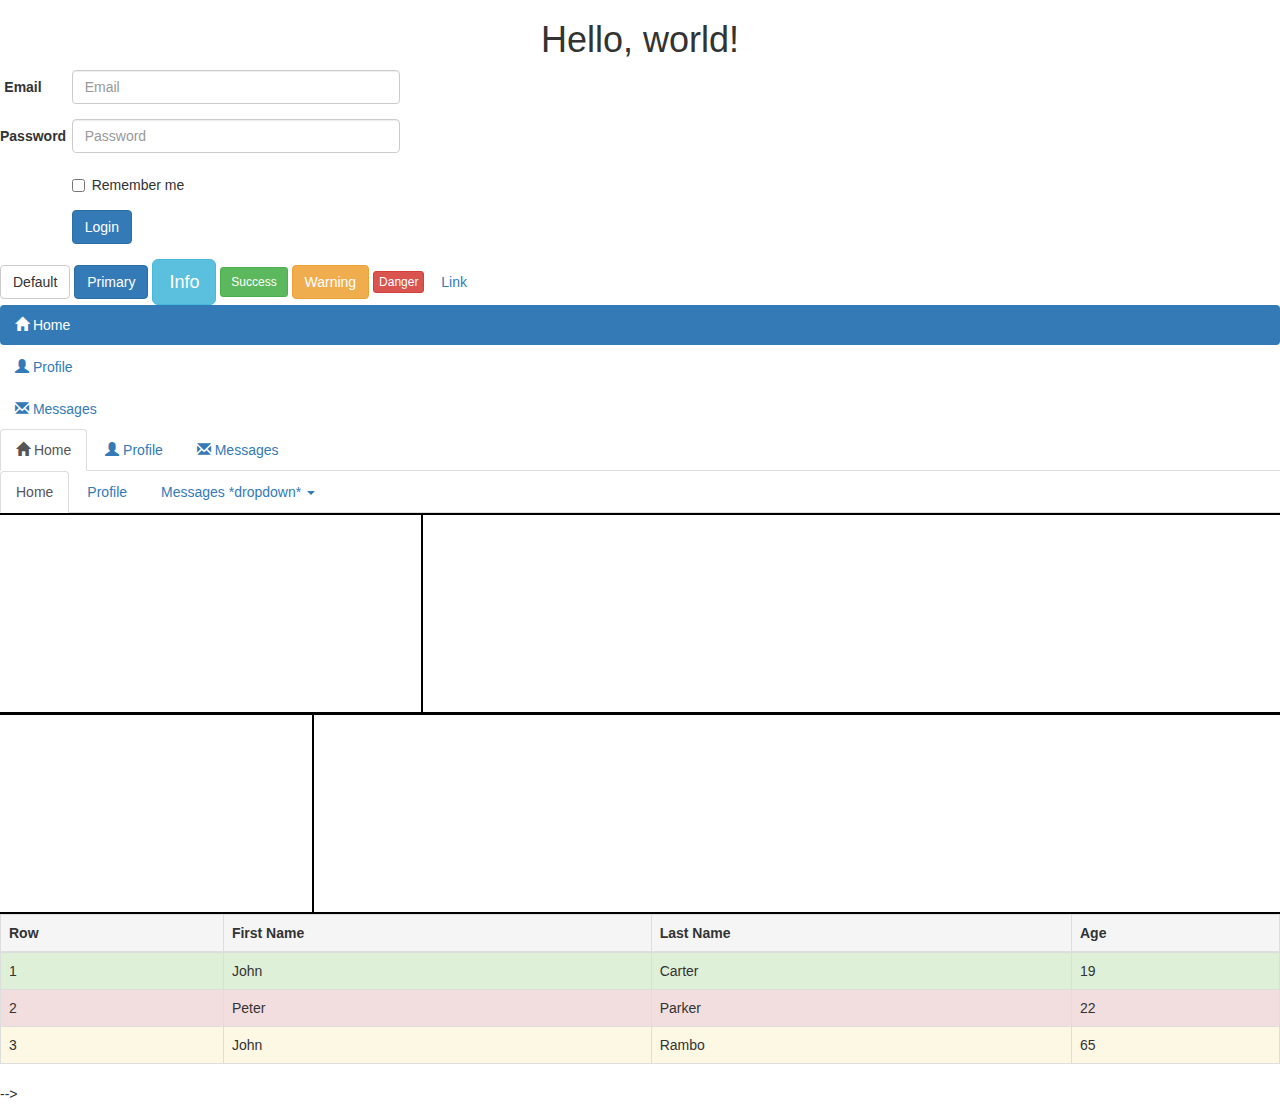
<file: index.html>
<!-- <!DOCTYPE html>
<html>

<head>
    <title>Basic Bootstrap Template</title>
    <link rel="stylesheet" href="https://maxcdn.bootstrapcdn.com/bootstrap/3.3.7/css/bootstrap.min.css" integrity="sha384-BVYiiSIFeK1dGmJRAkycuHAHRg32OmUcww7on3RYdg4Va+PmSTsz/K68vbdEjh4u"
        crossorigin="anonymous">
</head>

<body>
    <h1>Hello, world!</h1>
    <script src="https://ajax.googleapis.com/ajax/libs/jquery/3.2.1/jquery.min.js"></script>
    <script src="https://maxcdn.bootstrapcdn.com/bootstrap/3.3.7/js/bootstrap.min.js" integrity="sha384-Tc5IQib027qvyjSMfHjOMaLkfuWVxZxUPnCJA7l2mCWNIpG9mGCD8wGNIcPD7Txa" crossorigin="anonymous"></script>
</body>

</html> -->

<!DOCTYPE html>
<html>

<head>
    <title>Basic Bootstrap Template</title>
    <link rel="stylesheet" href="https://maxcdn.bootstrapcdn.com/bootstrap/3.3.7/css/bootstrap.min.css" integrity="sha384-BVYiiSIFeK1dGmJRAkycuHAHRg32OmUcww7on3RYdg4Va+PmSTsz/K68vbdEjh4u"
        crossorigin="anonymous">
    <link rel="stylesheet" href="style.css">
</head>

<body>
    <h1 align="center">Hello, world!</h1>

    <!-- <form>
        <div class="form-group">
            <label for="Email">Email</label>
            <input type="email" class="form-control" id="Email" placeholder="Email">
        </div>
        <div class="form-group">
            <label for="Password">Password</label>
            <input type="password" class="form-control" id="Password" placeholder="Password">
        </div>
        <div class="checkbox">
            <label>
                <input type="checkbox"> Remember me</label>
        </div>
        <button type="submit" class="btn btn-primary">Login</button>
    </form> -->
    <form class="form-horizontal">
        <div class="form-group">
            <label for="Email" class="control-label col-xs-2">Email</label>
            <div class="col-xs-10">
                <input type="email" class="form-control" id="Email" placeholder="Email">
            </div>
        </div>
        <div class="form-group">
            <label for="Password" class="control-label col-xs-2">Password</label>
            <div class="col-xs-10">
                <input type="password" class="form-control" id="Password" placeholder="Password">
            </div>
        </div>
        <div class="form-group">
            <div class="col-xs-offset-2 col-xs-10">
                <div class="checkbox">
                    <label>
                        <input type="checkbox"> Remember me</label>
                </div>
            </div>
        </div>
        <div class="form-group">
            <div class="col-xs-offset-2 col-xs-10">
                <button type="submit" class="btn btn-primary">Login</button>
            </div>
        </div>
    </form>

    <button type="button" class="btn btn-default">Default</button>

    <button type="button" class="btn btn-primary">Primary</button>
    
    <button type="button" class="btn btn-info btn-lg">Info</button>
    
    <button type="button" class="btn btn-success btn-sm">Success</button>
    
    <button type="button" class="btn btn-warning">Warning</button>
    
    <button type="button" class="btn btn-danger btn-xs">Danger</button>
    
    <button type="button" class="btn btn-link">Link</button>
    <div class="container"></div>

    <ul class="nav nav-pills nav-stacked">
            <li class="active">
                <a href="#">
                    <span class="glyphicon glyphicon-home"></span> Home</a>
            </li>
            <li>
                <a href="#">
                    <span class="glyphicon glyphicon-user"></span> Profile</a>
            </li>
            <li>
                <a href="#">
                    <span class="glyphicon glyphicon-envelope"></span> Messages</a>
            </li>
        </ul>

        <ul class="nav nav-tabs">
                <li class="active">
                    <a href="#">
                        <span class="glyphicon glyphicon-home"></span> Home</a>
                </li>
                <li>
                    <a href="#">
                        <span class="glyphicon glyphicon-user"></span> Profile</a>
                </li>
                <li>
                    <a href="#">
                        <span class="glyphicon glyphicon-envelope"></span> Messages</a>
                </li>
            </ul>

            <ul class="nav nav-tabs">
                    <li class="active">
                        <a href="#">Home</a>
                    </li>
                    <li>
                        <a href="#">Profile</a>
                    </li>
                    <li class="dropdown">
                        <a href="#" data-toggle="dropdown" class="dropdown-toggle">Messages *dropdown*
                            <b class="caret"></b>
                        </a>
                        <ul class="dropdown-menu">
                            <li>
                                <a href="#">Inbox</a>
                            </li>
                            <li>
                                <a href="#">Drafts</a>
                            </li>
                            <li>
                                <a href="#">Sent Items</a>
                            </li>
                            <li>
                                <a href="#">Trash</a>
                            </li>
                        </ul>
                    </li>
                </ul>

            <!-- <ul class="nav nav-tabs">
                    <li class="active">
                        <a href="#">Home</a>
                    </li>
                    <li>
                        <a href="#">Profile</a>
                    </li>
                    <li>
                        <a href="#">Messages</a>
                    </li>
                </ul> -->
        <!--Row with two equal columns-->

        <!-- <div class="container">
            <div class="row">
                <div class="col-md-4"><p>Box A</p></div>
                <div class="col-md-4"><p>Box B</p></div>
                <div class="col-md-4"><p>Box C</p></div>
                <div class="col-md-4"><p>Box D</p></div>
                <div class="col-md-4"><p>Box E</p></div>
                <div class="col-md-4"><p>Box F</p></div>
                <div class="col-md-4"><p>Box G</p></div>
                <div class="col-md-4"><p>Box H</p></div>
                <div class="col-md-4"><p>Box I</p></div>
                <div class="col-md-4"><p>Box J</p></div>
                <div class="col-md-4"><p>Box K</p></div>
                <div class="col-md-4"><p>Box L</p></div>
            </div>
        </div>
        
        <div class="row">
            <div class="col-md-6">
                <!--Left Column-->
            </div>
            <div class="col-md-6">
                <!--Right Column-->
            </div>
        </div>

        <!--Row with two columns divided in 1:2 ratio-->
        <div class="row">
            <div class="col-sm-4">
                <!--Left Column-->
            </div>
            <div class="col-sm-8">
                <!--Right Column-->
            </div>
        </div>

        <!--Row with two columns divided in 1:3 ratio-->
        <div class="row">
            <div class="col-sm-3">
                <!--Left Column-->
            </div>
            <div class="col-sm-9">
                <!--Right Column-->
            </div>
        </div>
    </div>

    <table class="table table-bordered">
        <thead>
            <tr class="active">
                <th>Row</th>
                <th>First Name</th>
                <th>Last Name</th>
                <th>Age</th>
            </tr>
        </thead>
        <tbody>
            <tr class="success">
                <td>1</td>
                <td>John</td>
                <td>Carter</td>
                <td>19</td>
            </tr>
            <tr class="danger">
                <td>2</td>
                <td>Peter</td>
                <td>Parker</td>
                <td>22</td>
            </tr>
            <tr class="warning">
                <td>3</td>
                <td>John</td>
                <td>Rambo</td>
                <td>65</td>
            </tr>
        </tbody>
    </table> -->

    <script src="https://ajax.googleapis.com/ajax/libs/jquery/3.2.1/jquery.min.js"></script>
    <script src="https://maxcdn.bootstrapcdn.com/bootstrap/3.3.7/js/bootstrap.min.js" integrity="sha384-Tc5IQib027qvyjSMfHjOMaLkfuWVxZxUPnCJA7l2mCWNIpG9mGCD8wGNIcPD7Txa"
        crossorigin="anonymous"></script>
</body>

</html>
</file>
<file: style.css>
.row {
    border: 1px solid black;
    height: 200px;
  }
  
  .col-sm-6 {
    border: 1px solid black;
    height: 200px;
  }
  
  .col-sm-4 {
    border: 1px solid black;
    height: 200px;
  }
  
  .col-sm-8 {
    border: 1px solid black;
    height: 200px;
  }
  
  .col-sm-3 {
    border: 1px solid black;
    height: 200px;
  }
  
  .col-sm-9 {
    border: 1px solid black;
    height: 200px;
  }

  .col-md-4 {
    border: 1px solid black;
    height: 200px;
  }
      
  .table table-condensed {
    width: 400px;
  }

  form {
    width: 400px;
  }
</file>
